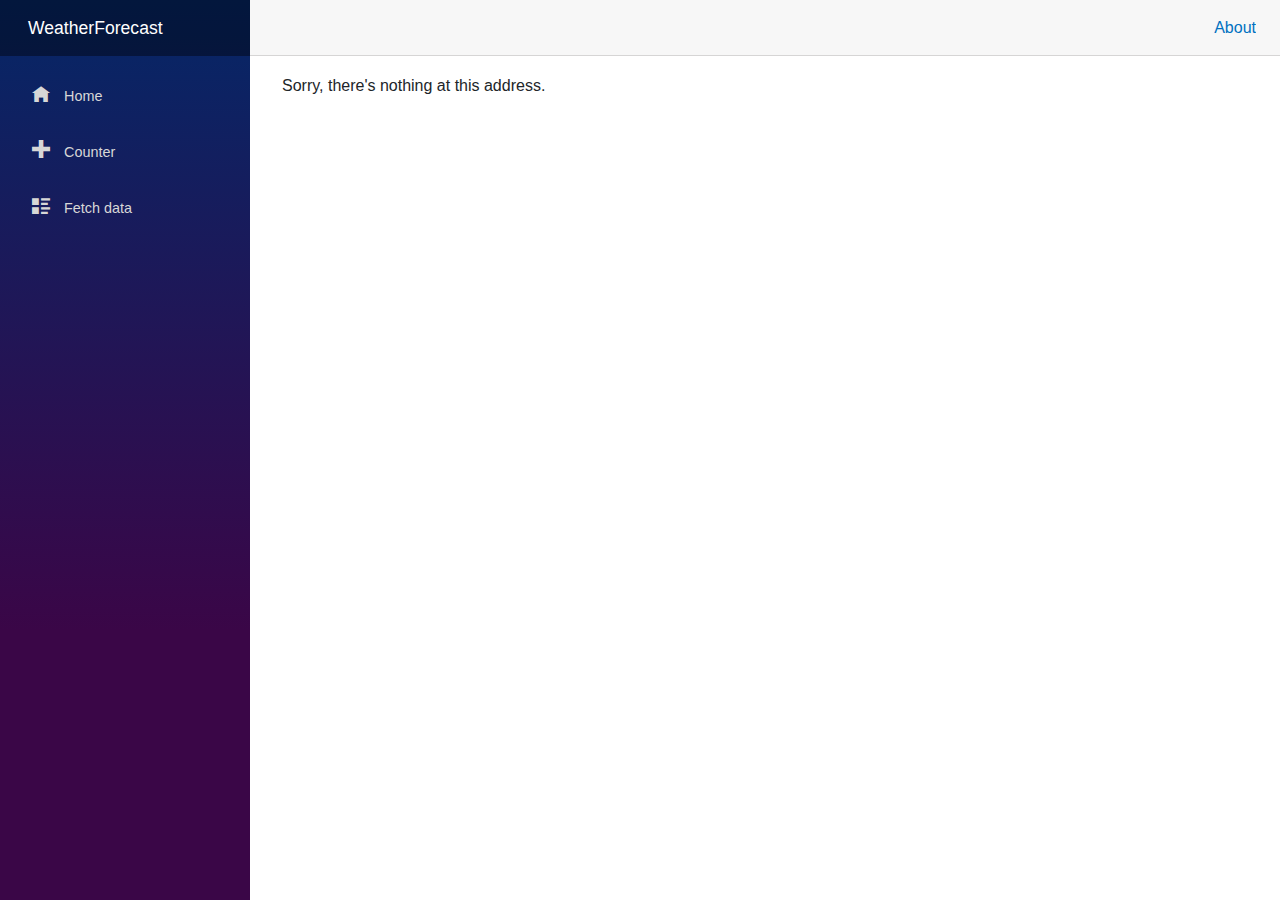
<file: index.html>
<!DOCTYPE html>
<html lang="en">

<head>
    <meta charset="utf-8" />
    <meta name="viewport" content="width=device-width, initial-scale=1.0, maximum-scale=1.0, user-scalable=no" />
    <title>WeatherForecast</title>
    <base href="/" />
    <link href="css/bootstrap/bootstrap.min.css" rel="stylesheet" />
    <link href="css/app.css" rel="stylesheet" />
    <link href="WeatherForecast.styles.css" rel="stylesheet" />
    <!-- Start Single Page Apps for GitHub Pages -->
    <script type="text/javascript">
        // Single Page Apps for GitHub Pages
        // https://github.com/rafrex/spa-github-pages
        // Copyright (c) 2016 Rafael Pedicini, licensed under the MIT License
        // ----------------------------------------------------------------------
        // This script checks to see if a redirect is present in the query string
        // and converts it back into the correct url and adds it to the
        // browser's history using window.history.replaceState(...),
        // which won't cause the browser to attempt to load the new url.
        // When the single page app is loaded further down in this file,
        // the correct url will be waiting in the browser's history for
        // the single page app to route accordingly.
        (function (l) {
            if (l.search) {
                var q = {};
                l.search.slice(1).split('&').forEach(function (v) {
                    var a = v.split('=');
                    q[a[0]] = a.slice(1).join('=').replace(/~and~/g, '&');
                });
                if (q.p !== undefined) {
                    window.history.replaceState(null, null,
                        l.pathname.slice(0, -1) + (q.p || '') +
                        (q.q ? ('?' + q.q) : '') +
                        l.hash
                    );
                }
            }
        }(window.location))
    </script>
    <!-- End Single Page Apps for GitHub Pages -->
</head>

<body>
    <div id="app">Loading...</div>

    <div id="blazor-error-ui">
        An unhandled error has occurred.
        <a href="" class="reload">Reload</a>
        <a class="dismiss">🗙</a>
    </div>
    <script src="_framework/blazor.webassembly.js"></script>
</body>

</html>
</file>
<file: WeatherForecast.styles.css>
/* /Shared/MainLayout.razor.rz.scp.css */
.page[b-9gotydyed0] {
    position: relative;
    display: flex;
    flex-direction: column;
}

main[b-9gotydyed0] {
    flex: 1;
}

.sidebar[b-9gotydyed0] {
    background-image: linear-gradient(180deg, rgb(5, 39, 103) 0%, #3a0647 70%);
}

.top-row[b-9gotydyed0] {
    background-color: #f7f7f7;
    border-bottom: 1px solid #d6d5d5;
    justify-content: flex-end;
    height: 3.5rem;
    display: flex;
    align-items: center;
}

    .top-row[b-9gotydyed0]  a, .top-row[b-9gotydyed0]  .btn-link {
        white-space: nowrap;
        margin-left: 1.5rem;
        text-decoration: none;
    }

    .top-row[b-9gotydyed0]  a:hover, .top-row[b-9gotydyed0]  .btn-link:hover {
        text-decoration: underline;
    }

    .top-row[b-9gotydyed0]  a:first-child {
        overflow: hidden;
        text-overflow: ellipsis;
    }

@media (max-width: 640.98px) {
    .top-row:not(.auth)[b-9gotydyed0] {
        display: none;
    }

    .top-row.auth[b-9gotydyed0] {
        justify-content: space-between;
    }

    .top-row[b-9gotydyed0]  a, .top-row[b-9gotydyed0]  .btn-link {
        margin-left: 0;
    }
}

@media (min-width: 641px) {
    .page[b-9gotydyed0] {
        flex-direction: row;
    }

    .sidebar[b-9gotydyed0] {
        width: 250px;
        height: 100vh;
        position: sticky;
        top: 0;
    }

    .top-row[b-9gotydyed0] {
        position: sticky;
        top: 0;
        z-index: 1;
    }

    .top-row.auth[b-9gotydyed0]  a:first-child {
        flex: 1;
        text-align: right;
        width: 0;
    }

    .top-row[b-9gotydyed0], article[b-9gotydyed0] {
        padding-left: 2rem !important;
        padding-right: 1.5rem !important;
    }
}
/* /Shared/NavMenu.razor.rz.scp.css */
.navbar-toggler[b-jxn0kyzq9g] {
    background-color: rgba(255, 255, 255, 0.1);
}

.top-row[b-jxn0kyzq9g] {
    height: 3.5rem;
    background-color: rgba(0,0,0,0.4);
}

.navbar-brand[b-jxn0kyzq9g] {
    font-size: 1.1rem;
}

.oi[b-jxn0kyzq9g] {
    width: 2rem;
    font-size: 1.1rem;
    vertical-align: text-top;
    top: -2px;
}

.nav-item[b-jxn0kyzq9g] {
    font-size: 0.9rem;
    padding-bottom: 0.5rem;
}

    .nav-item:first-of-type[b-jxn0kyzq9g] {
        padding-top: 1rem;
    }

    .nav-item:last-of-type[b-jxn0kyzq9g] {
        padding-bottom: 1rem;
    }

    .nav-item[b-jxn0kyzq9g]  a {
        color: #d7d7d7;
        border-radius: 4px;
        height: 3rem;
        display: flex;
        align-items: center;
        line-height: 3rem;
    }

.nav-item[b-jxn0kyzq9g]  a.active {
    background-color: rgba(255,255,255,0.25);
    color: white;
}

.nav-item[b-jxn0kyzq9g]  a:hover {
    background-color: rgba(255,255,255,0.1);
    color: white;
}

@media (min-width: 641px) {
    .navbar-toggler[b-jxn0kyzq9g] {
        display: none;
    }

    .collapse[b-jxn0kyzq9g] {
        /* Never collapse the sidebar for wide screens */
        display: block;
    }
}
</file>
<file: css/app.css>
﻿@import url('open-iconic/font/css/open-iconic-bootstrap.min.css');

html, body {
    font-family: 'Helvetica Neue', Helvetica, Arial, sans-serif;
}

h1:focus {
    outline: none;
}

a, .btn-link {
    color: #0071c1;
}

.btn-primary {
    color: #fff;
    background-color: #1b6ec2;
    border-color: #1861ac;
}

.content {
    padding-top: 1.1rem;
}

.valid.modified:not([type=checkbox]) {
    outline: 1px solid #26b050;
}

.invalid {
    outline: 1px solid red;
}

.validation-message {
    color: red;
}

#blazor-error-ui {
    background: lightyellow;
    bottom: 0;
    box-shadow: 0 -1px 2px rgba(0, 0, 0, 0.2);
    display: none;
    left: 0;
    padding: 0.6rem 1.25rem 0.7rem 1.25rem;
    position: fixed;
    width: 100%;
    z-index: 1000;
}

    #blazor-error-ui .dismiss {
        cursor: pointer;
        position: absolute;
        right: 0.75rem;
        top: 0.5rem;
    }

.blazor-error-boundary {
    background: url([data-uri]) no-repeat 1rem/1.8rem, #b32121;
    padding: 1rem 1rem 1rem 3.7rem;
    color: white;
}

    .blazor-error-boundary::after {
        content: "An error has occurred."
    }
</file>
